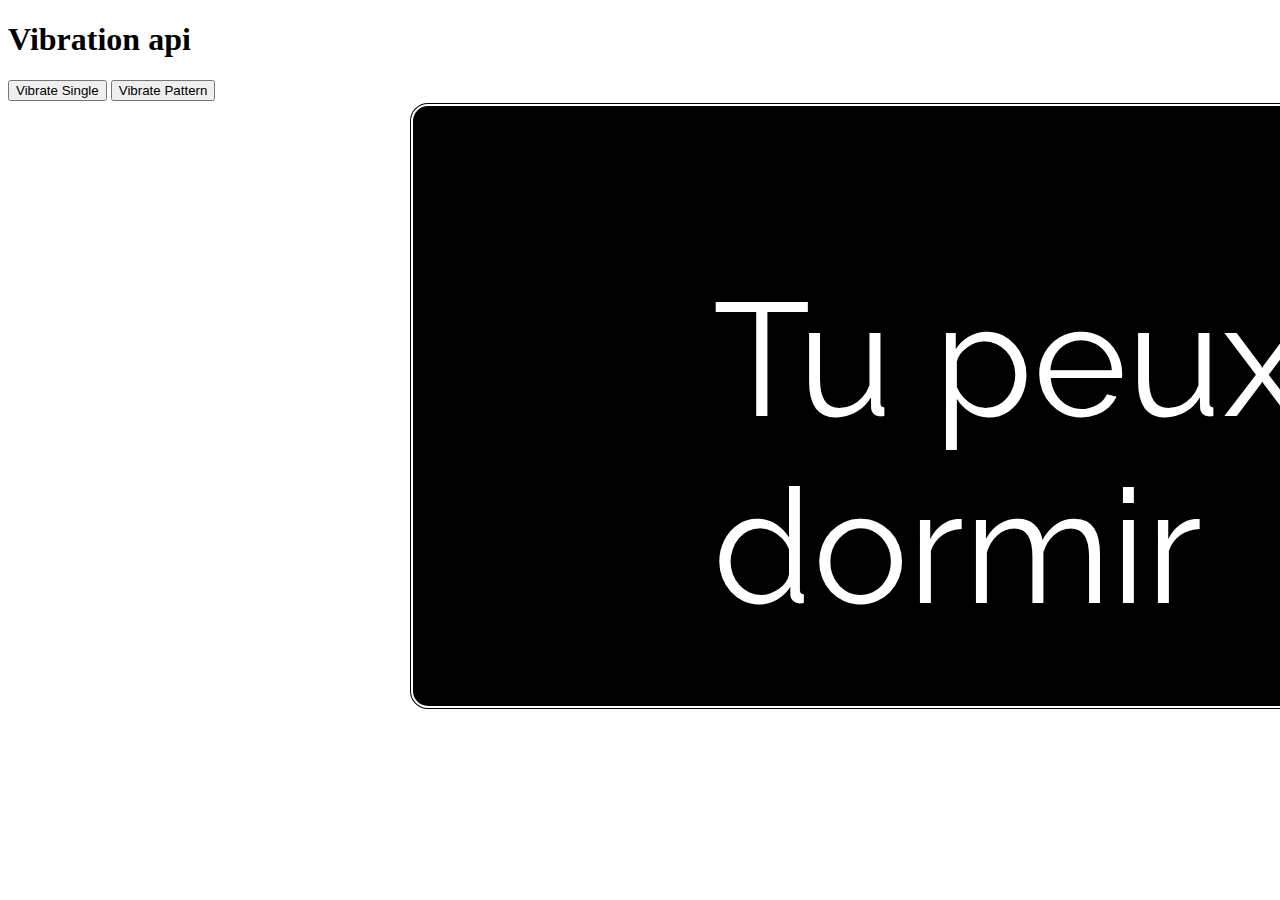
<file: index.html>
<!DOCTYPE html>
<html lang="fr">
<head>
    <meta charset="UTF-8">
    <meta http-equiv="X-UA-Compatible" content="IE=edge">
    <meta name="viewport" content="width=device-width, initial-scale=1.0">
    <link rel="stylesheet" href="vibrate.css">
    <link rel="preconnect" href="https://fonts.googleapis.com">
<link rel="preconnect" href="https://fonts.gstatic.com" crossorigin>
<link href="https://fonts.googleapis.com/css2?family=Fredoka+One&family=Raleway:wght@100&family=Tilt+Warp&display=swap" rel="stylesheet">
    <title> vibrate </title>
</head>
<body >

 <h1> Vibration api </h1>
 <button class="button1" onclick="vibrate(1000)"> Vibrate Single </button>
 <button class="button2" onclick=""> Vibrate Pattern </button>

<section class="reveil">
  <p class="paragraphe"> </p>

</section>

  
    <script src="vibrate.js"></script>
</body>
</html>
</file>
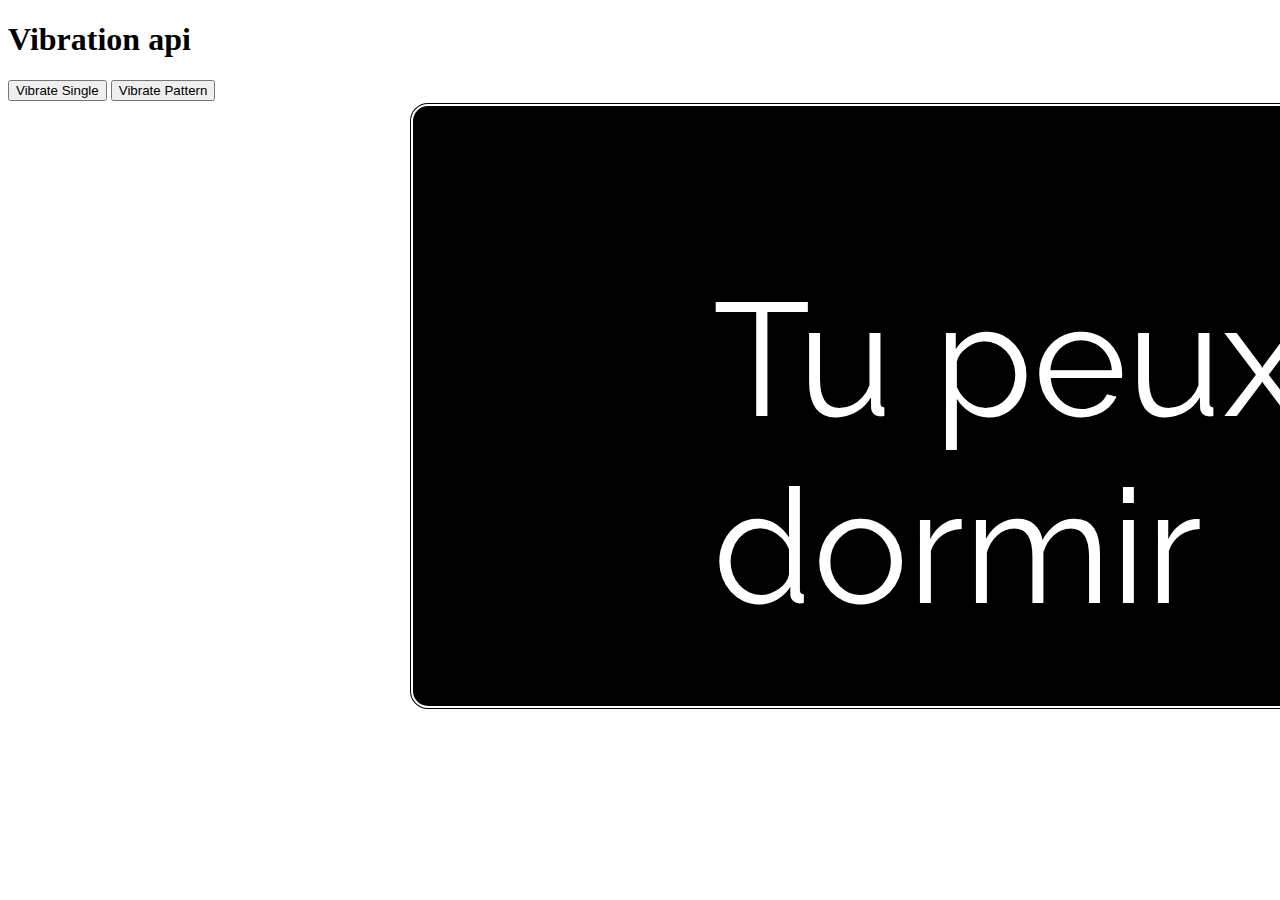
<file: vibrate.html>
<!DOCTYPE html>
<html lang="fr">
<head>
    <meta charset="UTF-8">
    <meta http-equiv="X-UA-Compatible" content="IE=edge">
    <meta name="viewport" content="width=device-width, initial-scale=1.0">
    <link rel="stylesheet" href="vibrate.css">
    <link rel="preconnect" href="https://fonts.googleapis.com">
<link rel="preconnect" href="https://fonts.gstatic.com" crossorigin>
<link href="https://fonts.googleapis.com/css2?family=Fredoka+One&family=Raleway:wght@100&family=Tilt+Warp&display=swap" rel="stylesheet">
    <title> vibrate </title>
</head>
<body >

 <h1> Vibration api </h1>
 <button class="button1" onclick="vibrate(1000)"> Vibrate Single </button>
 <button class="button2" onclick=""> Vibrate Pattern </button>

<section class="reveil">
  <p class="paragraphe"> </p>

</section>

  
    <script src="vibrate.js"></script>
</body>
</html>
</file>
<file: vibrate.css>
.reveil{
    position: relative;
    left: 400px;
    width: 1000px;
    height: 600px;
    background-color: black;
    border-radius: 20px;
    border:  white thick double;
    color: rgb(255, 255, 255);
}

.paragraphemodif{
    font-family: 'Raleway', sans-serif;
    font-size: 10rem;
    position: relative;
    left: 300px;

}
</file>
